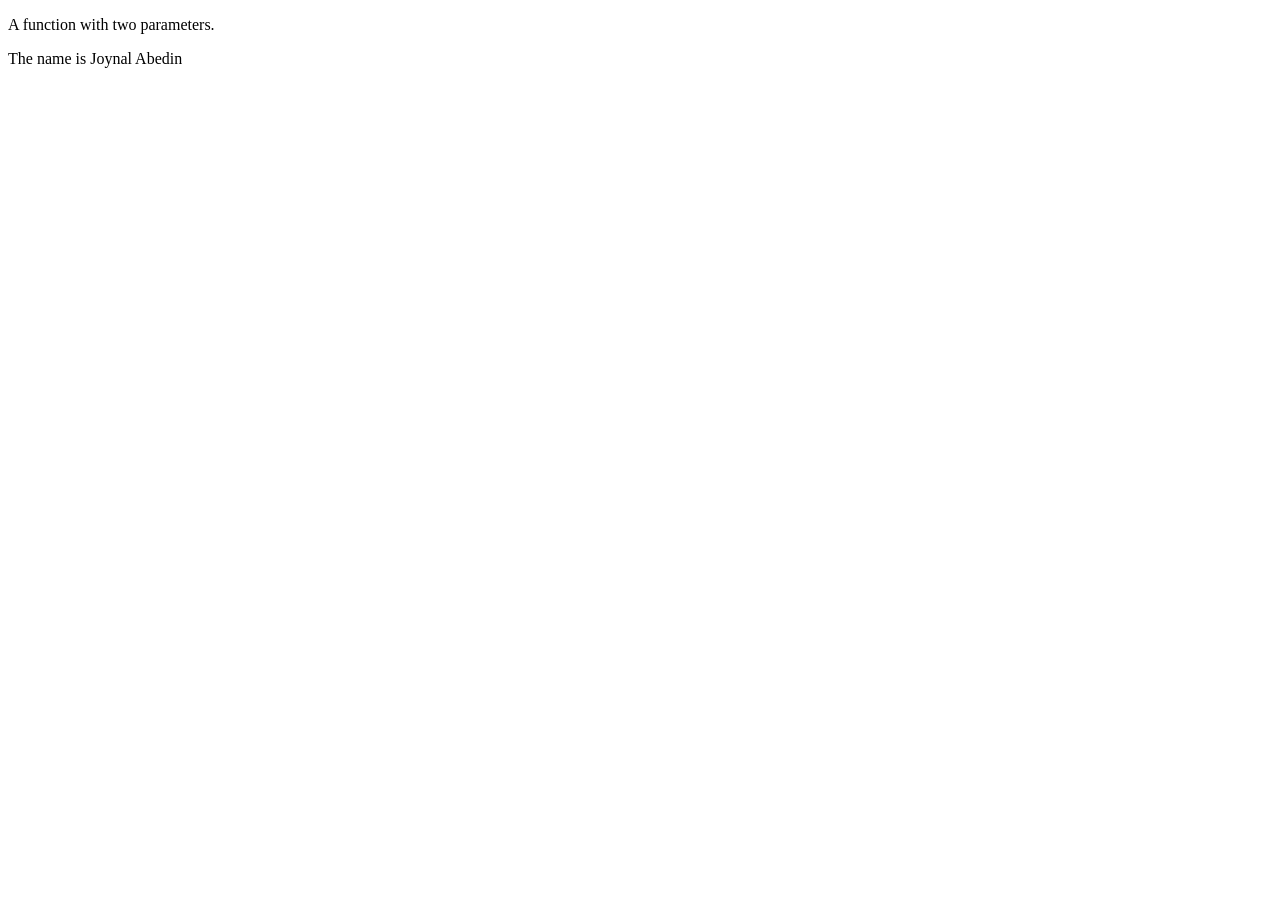
<file: files/index.html>
<!DOCTYPE html>
<html lang="en">
<head>
    <meta charset="UTF-8">
    <meta name="viewport" content="width=device-width, initial-scale=1.0">
    <title>JavaScript Functions</title>
</head>
<body>

<p>A function with two parameters.</p>

<p id="demo"></p>
<script src="main.js"></script>
</body>
</html>
</file>
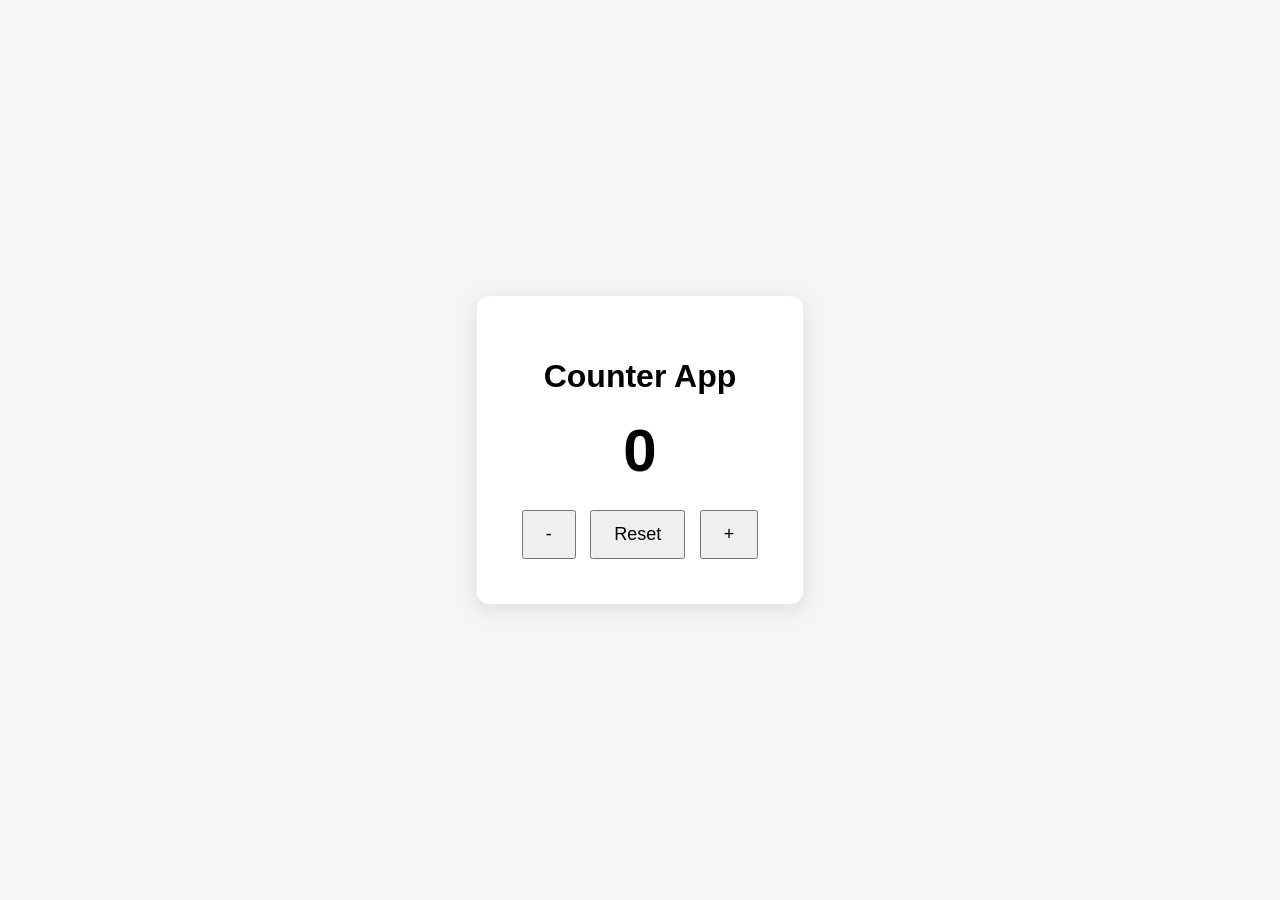
<file: js-counter-app/index.html>
<!DOCTYPE html>
<html lang="en">
<head>
  <meta charset="UTF-8">
  <meta name="viewport" content="width=device-width, initial-scale=1.0">
  <title>Counter App</title>
  <link rel="stylesheet" href="style.css">
</head>
<body>

<div class="container">
  <h1>Counter App</h1>

  <h2 id="count">0</h2>

  <div class="buttons">
    <button id="decrease">-</button>
    <button id="reset">Reset</button>
    <button id="increase">+</button>
  </div>
</div>

<script src="script.js"></script>
</body>
</html>
</file>
<file: js-counter-app/style.css>
body{
  margin:0;
  font-family:Arial;
  background:#f5f5f5;
  display:flex;
  justify-content:center;
  align-items:center;
  height:100vh;
}

.container{
  background:white;
  padding:40px;
  border-radius:12px;
  text-align:center;
  box-shadow:0 5px 20px rgba(0,0,0,.1);
}

#count{
  font-size:60px;
  margin:20px;
}

button{
  padding:12px 22px;
  margin:5px;
  font-size:18px;
  cursor:pointer;
}
</file>
